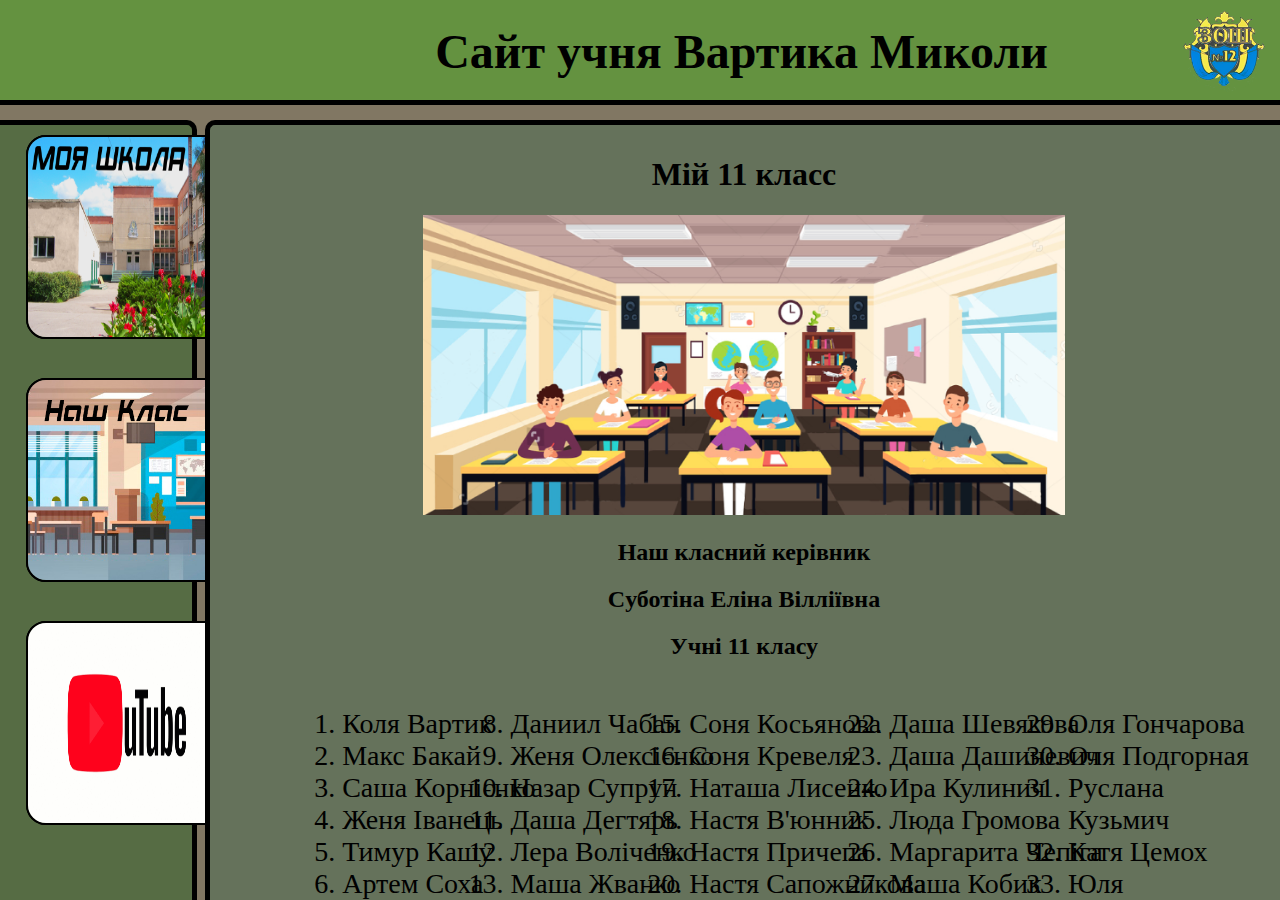
<file: index.html>
<!DOCTYPE html>
<html>
<head>
    <title>Сайт учня Миколи Вартика</title>
    <link rel="shortcut icon" href="image/Icon.ico" type="image/x-icon"> <!-- Пока нету изображения ЗАМЕНИ !!!-->
    <meta charset="utf-8">
    <link rel="stylesheet" href="style.css">
</head>
<body>
<header class="header">
<h1 align=center class="vart">Сайт учня Вартика Миколи</h1>
<a href="https://zosh12.com.ua/" target="_blank"><img src="image/zos12.png" width="90" class="img"></a>
</header>
<nav class="nav">
 <div class="school">
     <a href="html/glav.html" target="frame"><img src="image/school.jpg" alt="" class=school></a>
 </div>
 <div class="clas">
    <a href="html/clas.html" target="frame"><img src="image/clas.jpg" alt="" class=clas></a>
 </div>
 <div class="video">
    <a href="html/video.html" target="frame"><img src="image/video.gif" alt="" class=video></a>
 </div>
</nav>
<main class="main">
<iframe class="frame" name=frame src="html/clas.html"></iframe>
</main>
</body>
</html>
</file>
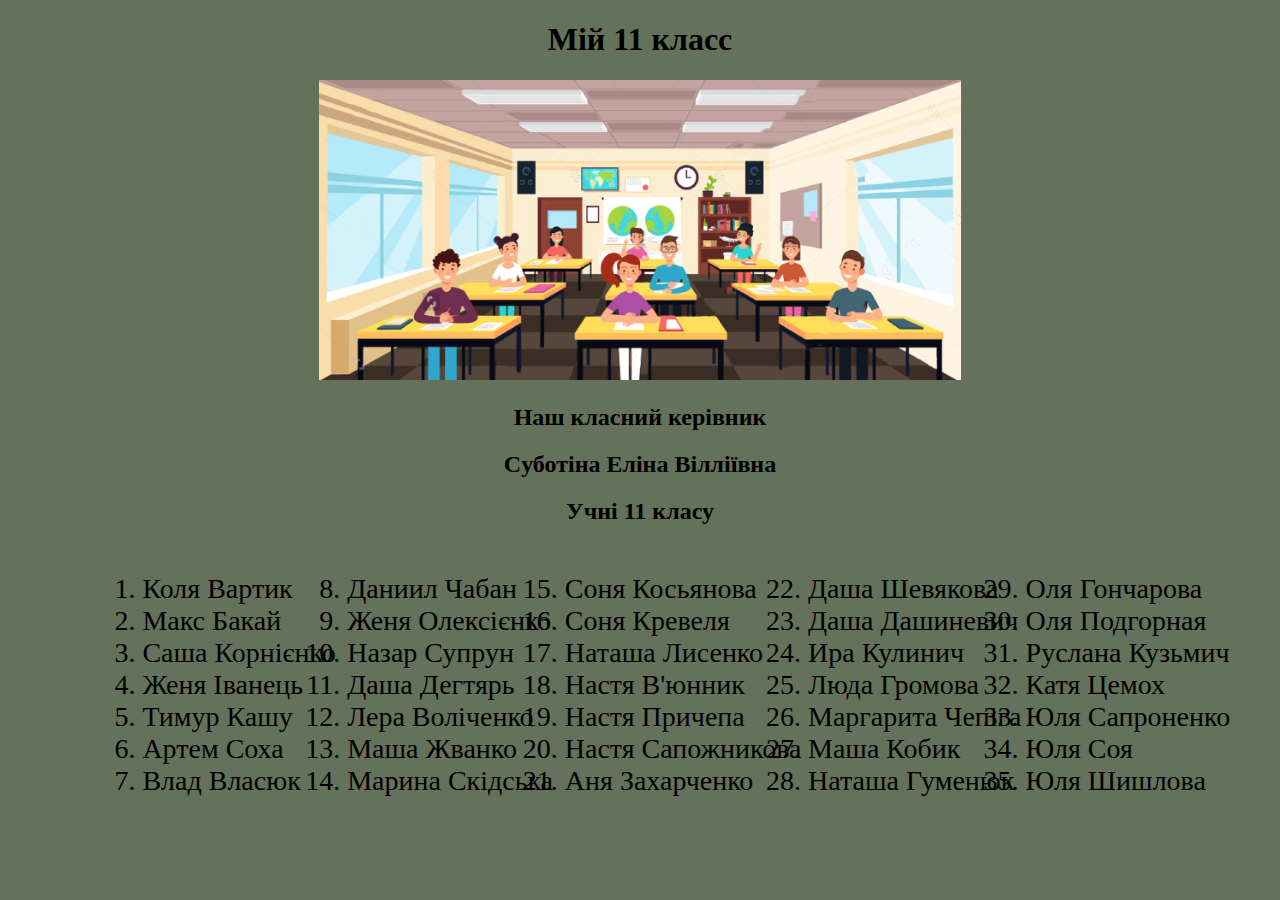
<file: html/clas.html>
<!DOCTYPE html>
<html>
    <head>
        <title>Class</title>
        <meta charset="utf-8">
        <link rel="stylesheet" href="../style.css">
    </head>
    <body class="body1">
        <h1 align=center>Мій 11 класс</h1>
        <p align=center><img src="../image/class.jpg" width="" height="300"></p>
        <h2 align=center>Наш класний керівник</h2>
        <h2 align=center>Cуботіна  Еліна Вілліївна</h2>
        <h2 align=center>Учні 11 класу</h2>
        <ol class="cls1">
            <li>Коля Вартик</li>
            <li>Макс Бакай</li>
            <li>Саша Корнієнко</li>
            <li>Женя Іванець</li>
            <li>Тимур Кашу</li>
            <li>Артем Соха</li>
            <li>Влад Власюк</li>
        </ol>
        <ol class="cls2" start="8">
                <li>Даниил Чабан</li>
                <li>Женя Олексієнко</li>
                <li>Назар Супрун</li>
                <li>Даша Дегтярь</li>
                <li>Лера Воліченко</li>
                <li>Маша Жванко</li>
                <li>Марина Скідська</li>
        </ol>
        <ol class="cls3" start="15">
            <li>Соня Косьянова</li>
            <li>Соня Кревеля</li>
            <li>Наташа Лисенко</li>
            <li>Настя В'юнник</li>
            <li>Настя Причепа</li>
            <li>Настя Сапожникова</li>
            <li>Аня Захарченко</li>
        </ol>
        <ol class="cls4" start="22">
            
            <li>Даша Шевякова</li>
            <li>Даша Дашиневич</li>
            <li>Ира Кулинич</li>
            <li>Люда Громова</li>
            <li>Маргарита Чепіга</li>
            <li>Маша Кобик</li>
            <li>Наташа Гуменюк</li>
        </ol>
        <ol class="cls5" start="29">
                <li>Оля Гончарова</li>
                <li>Оля Подгорная</li>
                <li>Руслана Кузьмич</li>
                <li>Катя Цемох</li>
                <li>Юля Сапроненко</li>
                <li>Юля Соя</li>
                <li>Юля Шишлова</li>
        </ol>
    </body>
</html>
</file>
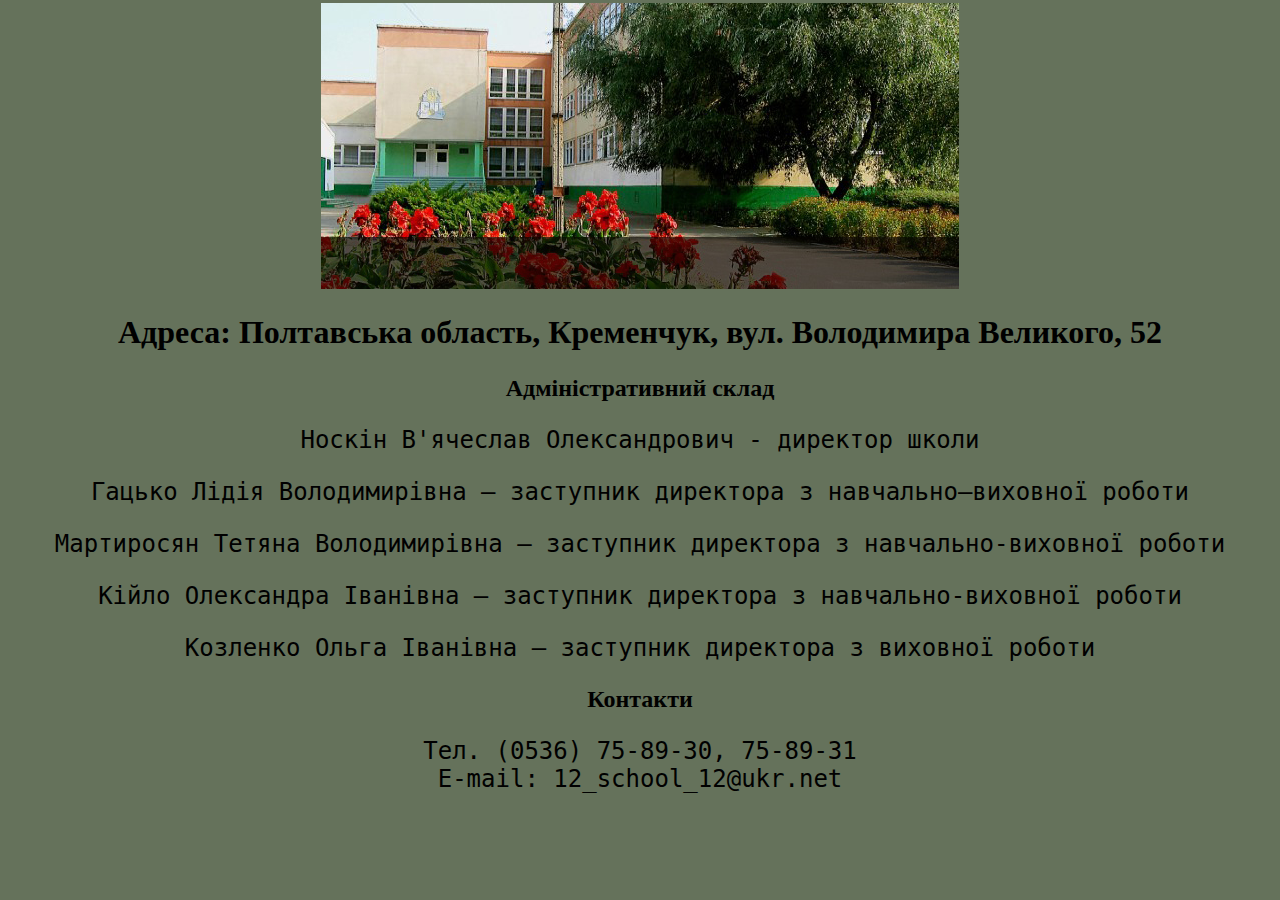
<file: html/glav.html>
<!DOCTYPE html>
<html>
    <head>
        <title>School</title>
        <meta charset="utf-8">
        <link rel="stylesheet" href="../style.css">
    </head>
    <body class="body1">
        <p align=center class=schl><img src="../image/schol.jpg"></p>
        <h1 align=center>Адреса: Полтавська область, Кременчук, вул. Володимира Великого, 52</h1>
        <p align=center class="adm">
            <h1 align=center class="adm">Адміністративний склад</h1>
            <pre align=center class="adm">Носкін В'ячеслав Олександрович - директор школи</pre>
            <pre align=center class="adm">Гацько Лідія Володимирівна – заступник директора з навчально–виховної роботи</pre>
            <pre align=center class="adm">Мартиросян Тетяна Володимирівна – заступник директора з навчально-виховної роботи</pre>
            <pre align=center class="adm">Кійло Олександра Іванівна – заступник директора з навчально-виховної роботи</pre>
            <pre align=center class="adm">Козленко Ольга Іванівна – заступник директора з виховної роботи</pre>
        </p>
        <h2 align=center>Контакти</h2>
        <pre align=center class="adm">Тел. (0536) 75-89-30, 75-89-31<br>E-mail: 12_school_12@ukr.net</pre>
    </body>
</html>
</file>
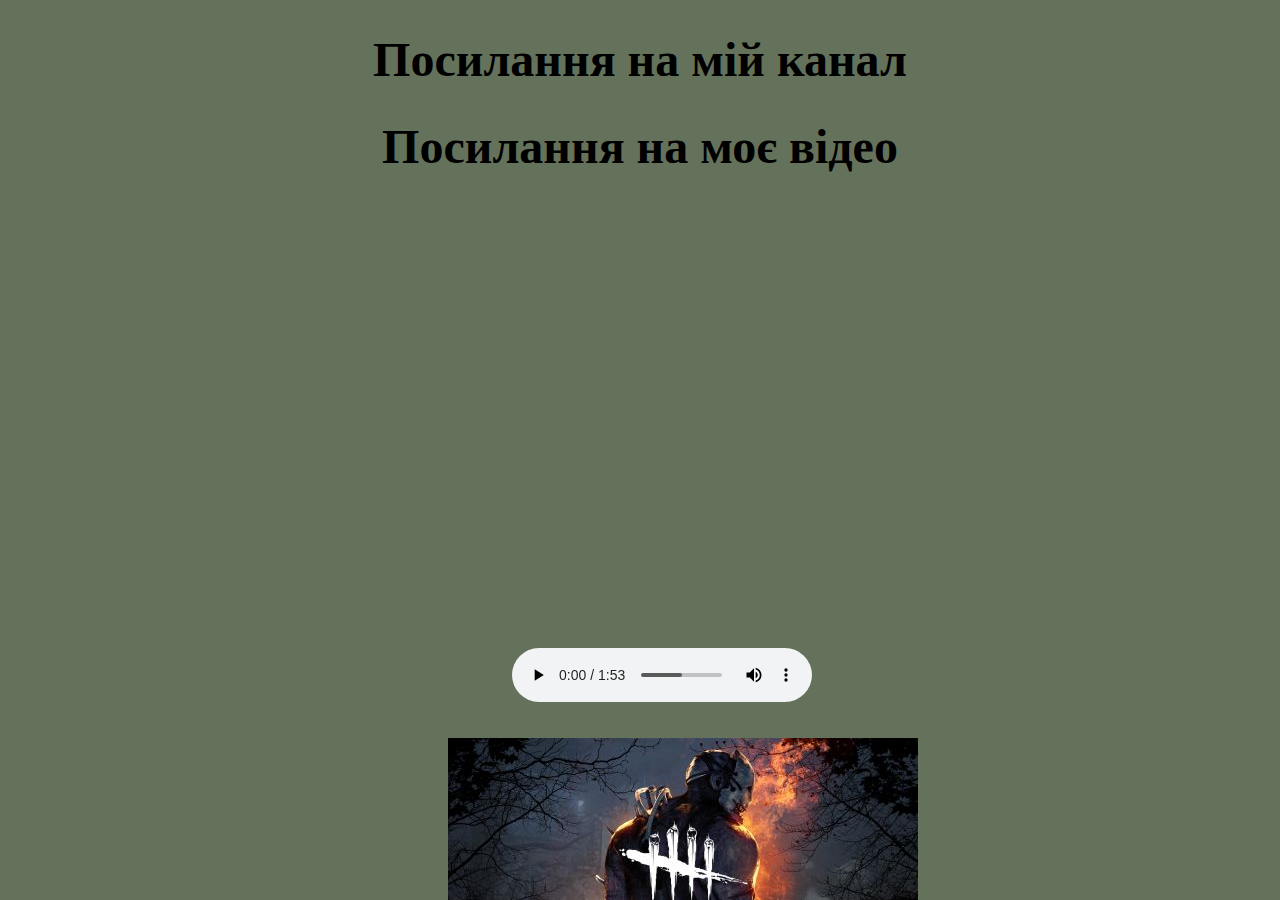
<file: html/video.html>
<!DOCTYPE html>
<html>
    <head>
        <title>Video</title>
        <link rel="stylesheet" href="../style.css">
        <meta charset="utf-8">
    </head>
    <body class="body1">
        <h1 class="kanal" align=center><a href="https://www.youtube.com/channel/UCyygr1IK2eIltyJvwJnDfnw/videos" class="kanal" target="_blank">Посилання на мій канал</a></h1>
        <h1 class="kanal" align=center><a href="https://www.youtube.com/watch?v=Ua3VfxKpHCMs" class="kanal" target="_blank">Посилання на моє відео</a></h1>
        <iframe class="vide" width="560" height="315" src="https://www.youtube.com/embed/Ua3VfxKpHCM" frameborder="0" allow="accelerometer; encrypted-media; gyroscope; picture-in-picture" allowfullscreen></iframe>
        <audio controls src="ost.mp3" type="mp3" class="audio"></audio>
        <a href="https://store.steampowered.com/app/381210/Dead_by_Daylight/" target="_blank"><img src="../image/dbd.jpg" class="dbd" title="ПОСИЛАННЯ НА ГРУ"></a>
    </body>
</html>
</file>
<file: style.css>
body {
    background: #817763;
}
.header {
    background: #649240;
    width: 100%;
    height: 100px;
    position: fixed;
    left: 0;
    top: 0;
    border-bottom: 5px solid #000;
}
.nav {
    background: #566c44;
    width: 15%;
    height: 100%;
    position: fixed;
    left: 0;
    top: 120px;
    border-top: 5px solid #000;
    border-right: 5px solid #000 ;
    border-top-right-radius: 10px ;
}
.main {
    background: #65725b;
    width: 84%;
    height: 100%;
    position: fixed;
    left: 16%;
    top: 120px;
    border-top: 5px solid #000;
    border-left: 5px solid #000 ;
    border-top-left-radius: 10px ;
}
.body1{
    background: #65725b
}
.vart {
    color: #000;
    position: fixed;
    font-size: 48px;
    top: -8px;
    left: 34%;
}
.school {
    position: fixed;
    left: 2%;
    top: 15%;
    width: 200px;
    height: 200px;
    transition: 0.7s;
    border: #000 solid 2px;
    border-radius: 20px ;
}
.school:hover {
    left: 0.1%;
    width: 280px;
    height: 280px;
    border-radius: 50px ;
}
.frame {
    border: 2px;
    position: fixed;
    left: 17%;
    top: 15%;
    width: 82.2%;
    height: 90.5%;
}
.clas {
    position: fixed;
    left: 2%;
    top: 42%;
    width: 200px;
    height: 200px;
    transition: 0.7s;
    border: #000 solid 2px;
    border-radius: 20px ;
}
.clas:hover {
    left: 0.1%;
    width: 280px;
    height: 280px;
    border-radius: 50px ;
}
.video {
    position: fixed;
    left: 2%;
    top: 69%;
    width: 200px;
    height: 200px;
    transition: 0.7s;
    border: #000 solid 2px;
    border-radius: 20px ;
}
.video:hover {
    left: 0.1%;
    width: 280px;
    height: 280px;
    border-radius: 50px ;
}
.kanal {
    text-decoration: none;
    color: #000;
    font-size: 48px;
}
.vide {
    position: fixed;
    left: 32%;
    top: 30%;
}
.adm {
    font-size: 24px;
}
.schl {
    margin-top:-5px;
}
.cls1 {
    font-size: 28px;
    position: absolute;
    left: 8%;
}
.cls2 {
    font-size: 28px;
    position: absolute;
    left: 24%;

}
.cls3 {
    font-size: 28px;
    position: absolute;
    left: 41%;
}
.cls4 {
    font-size: 28px;
    position: absolute;
    left: 60%;
}
.cls5 {
    font-size: 28px;
    position: absolute;
    left: 77%;
}
.img {
    position: fixed;
    left: 92%;
    top: 1%;
}
.audio {
    position: fixed;
    left: 40%;
    top: 72%;
}
.dbd {
    position: fixed;
    left: 35%;
    top: 82%;
}
</file>
